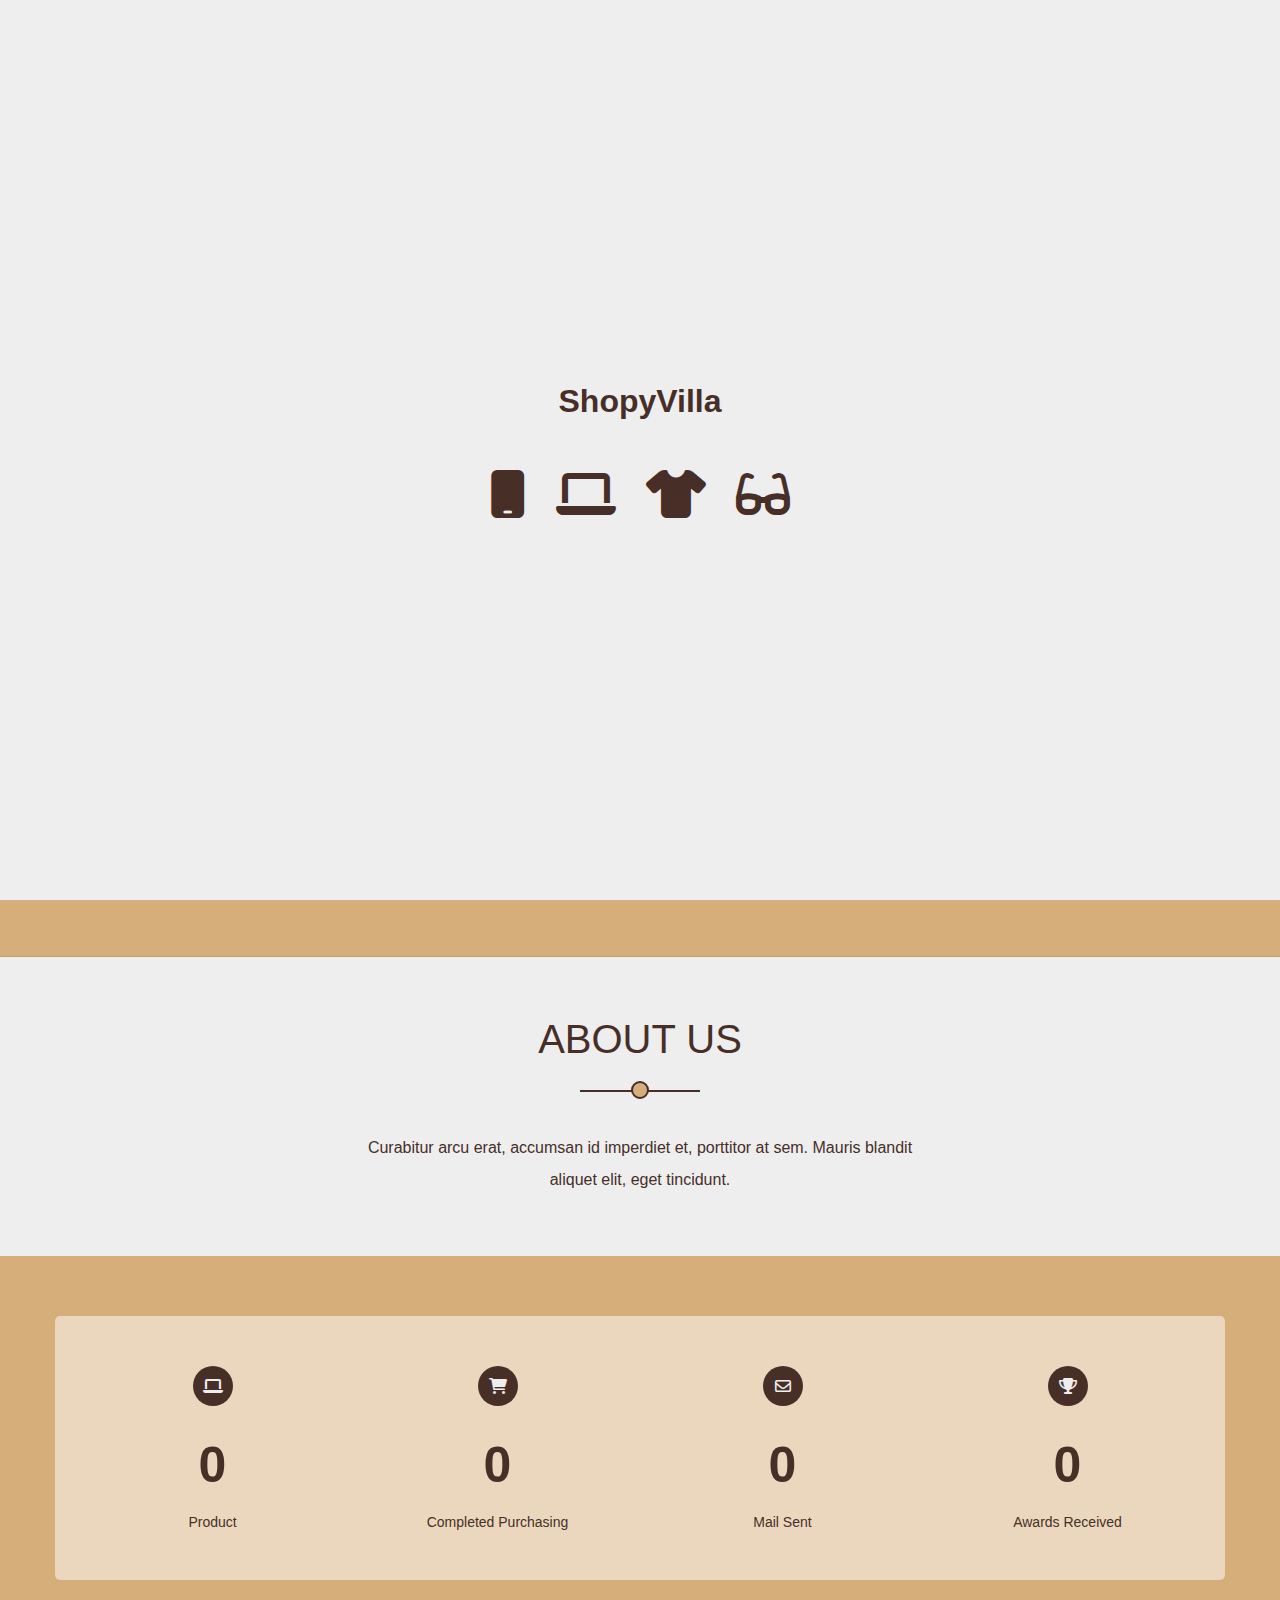
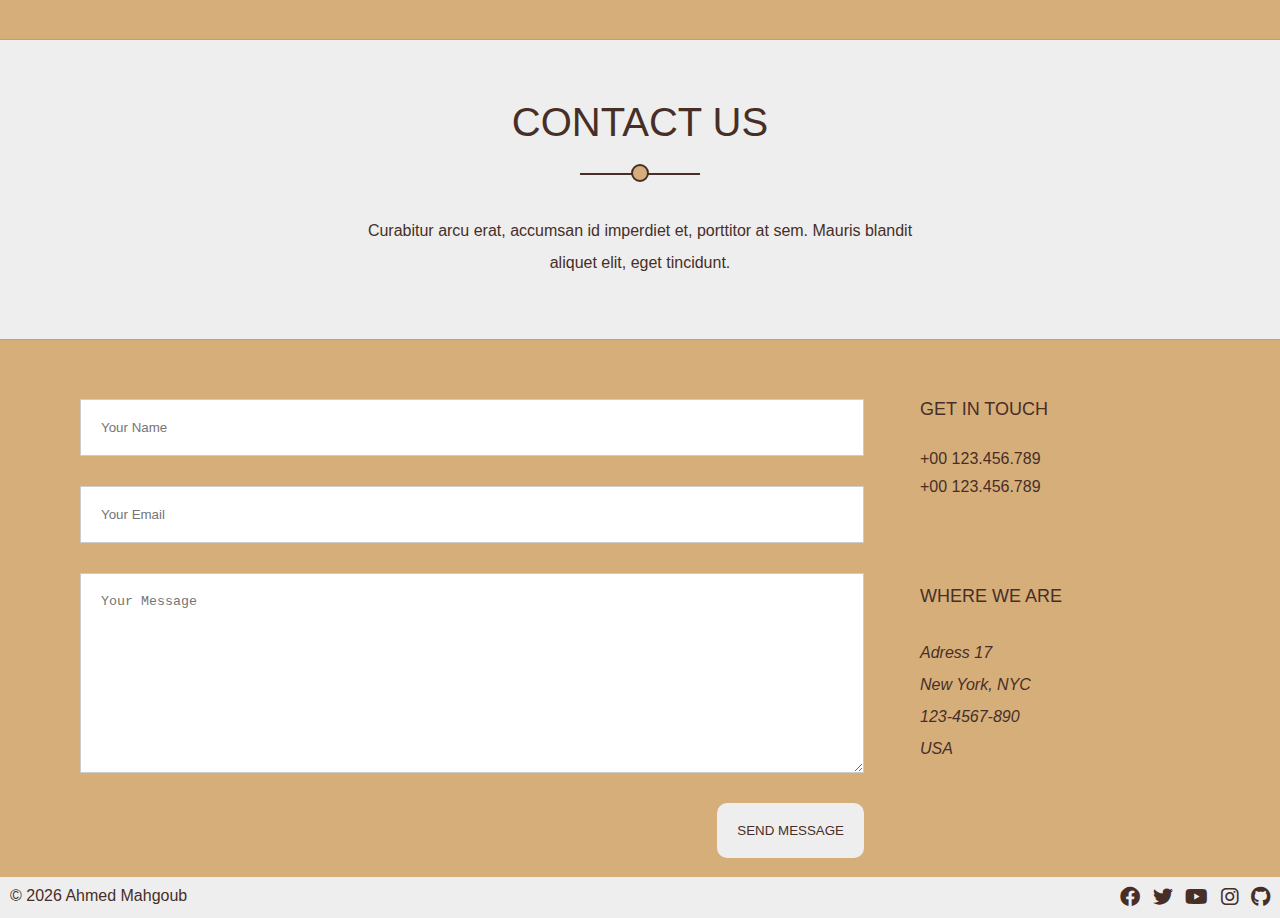
<file: index.html>
<!DOCTYPE html>
<html lang="en">
<head>
    <meta charset="UTF-8">
    <meta http-equiv="X-UA-Compatible" content="IE=edge" />
    <meta name="viewport" content="width=device-width, initial-scale=1.0">
    <title>ShopyVilla</title>
    <!-- include font awesome -->
    <link rel="stylesheet" href="./css/all.min.css">
    <!-- include css stylesheet -->
    <link rel="stylesheet" href="./css/style.css">
</head>
<body>
    <div class="overlay"></div>
    <div class="loading">
      <h1>ShopyVilla</h1>
      <div class="icon-container">
        <i class="icon fas fa-mobile"></i>
        <i class="icon fas fa-laptop"></i>
        <i class="icon fas fa-tshirt"></i>
        <i class="icon fas fa-glasses"></i>
      </div>
    </div>
    <!-- start cart -->
    <div class="cart-box">
        <div class="icon"><i class="fa fa-shopping-cart" aria-hidden="true" ></i> Cart</div>
        <h3>Your Cart</h3>
        <div class="products-box"></div>
        <div class="order">
          <div class="price">Price: <span class="total-price">0</span>$</div>
          <div class="order-button">Order Now</div>
        </div>
    </div>
    <!-- end cart -->
    <!-- start header -->
    <header>
        <div class="container">
            <div class="logo">
                <a href="#"><i class="fas fa-shopping-cart"></i> ShopyVilla</a>
            </div>
            <div class="secondary-container">
                <i class="fas fa-bars toggle-menu toggle-icon"></i>
                <ul class="links">
                    <li class="active link"><a href="#">Home</a></li>
                    <li class="link categ">
                        <div>Categories <i class="fa-solid fa-sort-down"></i></div>
                        <ul class="categ-list"></ul>
                    </li class="link">
                    <li class="link"><a href="./products.html">Products</a></li>
                    <li class="link"><a href="#about">About Us</a></li>
                    <li class="link"><a href="#contact">Contact</a></li>
                    <li class="login link"><a href="./login.html">Login</a></li>
                  </ul>
                  <label class="dark-container">
                    <input type="checkbox" id="dark-mode">
                    <i class="fa-regular fa-moon moon-icon"></i>
                  </label>
                </div>
        </div>
    </header>
    <!-- end header -->
    <!-- start home section -->
    <section class="home">
        
        <!-- start landing -->
        <div class="landing">
            <div class="container">
                <div></div>
            </div>
        </div>
        <!-- end landing -->

        <!-- start products -->
        <div class="home-products">
            <div class="container">
                <div class="text">
                    <h3>Popular Now</h3>
                    <a href="./products.html">SEE MORE ❯</a>
                </div>
                <div class="slider-container">
                    <div class="slider-btn prev">❮</div>
                    <div class="slider-btn next">❯</div>
                  </div>
            </div>
        </div>
        <!-- end products -->
    </section>
    <!-- end home section -->
    <!-- start about -->
    <section class="about" id="about">
        <div class="main-heading">
          <h2>About us</h2>
          <p>
            Curabitur arcu erat, accumsan id imperdiet et, porttitor at sem. Mauris blandit aliquet elit, eget
            tincidunt.
          </p>
        </div>
        <div class="stats">
            <div class="container">
              <div class="box">
                <i class="fas fa-laptop"></i>
                <div class="number" data-obj="436">0</div>
                <p>Product</p>
              </div>
              <div class="box">
                <i class="fas fa-shopping-cart"></i>
                <div class="number" data-obj="256">0</div>
                <p>Completed Purchasing</p>
              </div>
              <div class="box">
                <i class="far fa-envelope"></i>
                <div class="number" data-obj="743">0</div>
                <p>Mail Sent</p>
              </div>
              <div class="box">
                <i class="fas fa-trophy"></i>
                <div class="number" data-obj="17">0</div>
                <p>Awards Received</p>
              </div>
            </div>
          </div>
    </section>
    <!-- end about -->
    <!-- start contact -->
    <section class="contact" id="contact">
        <div class="main-heading">
            <h2>Contact Us</h2>
            <p>
              Curabitur arcu erat, accumsan id imperdiet et, porttitor at sem. Mauris blandit aliquet elit, eget
              tincidunt.
            </p>
        </div>
        <div class="container">
          <div class="content">
            <form action="">
              <input class="main-input" type="text" name="user" placeholder="Your Name" />
              <input class="main-input" type="email" name="mail" placeholder="Your Email" />
              <textarea class="main-input" name="message" placeholder="Your Message"></textarea>
              <input type="submit" value="Send Message" />
            </form>
            <div class="info">
              <h4>Get In Touch</h4>
              <span class="phone">+00 123.456.789</span>
              <span class="phone">+00 123.456.789</span>
              <h4>Where We Are</h4>
              <address>Adress 17<br />New York, NYC<br />123-4567-890<br />USA</address>
            </div>
          </div>
        </div>
    </section>
    <!-- end contact -->
    <!-- start footer -->
    <footer>
      <div class="copyright">
        &copy; <span id="currentYear"></span> Ahmed Mahgoub
      </div>
      <div class="social-icons">
        <a href="#"><i class="fab fa-facebook"></i></a>
        <a href="#"><i class="fab fa-twitter"></i></a>
        <a href="#"><i class="fab fa-youtube"></i></a>
        <a href="#"><i class="fab fa-instagram"></i></a>
        <a href="#"><i class="fab fa-github"></i></a>
      </div>
    </footer>
    <!-- end footer -->


    <script src="./script/script.js"></script>
</body>
</html>
</file>
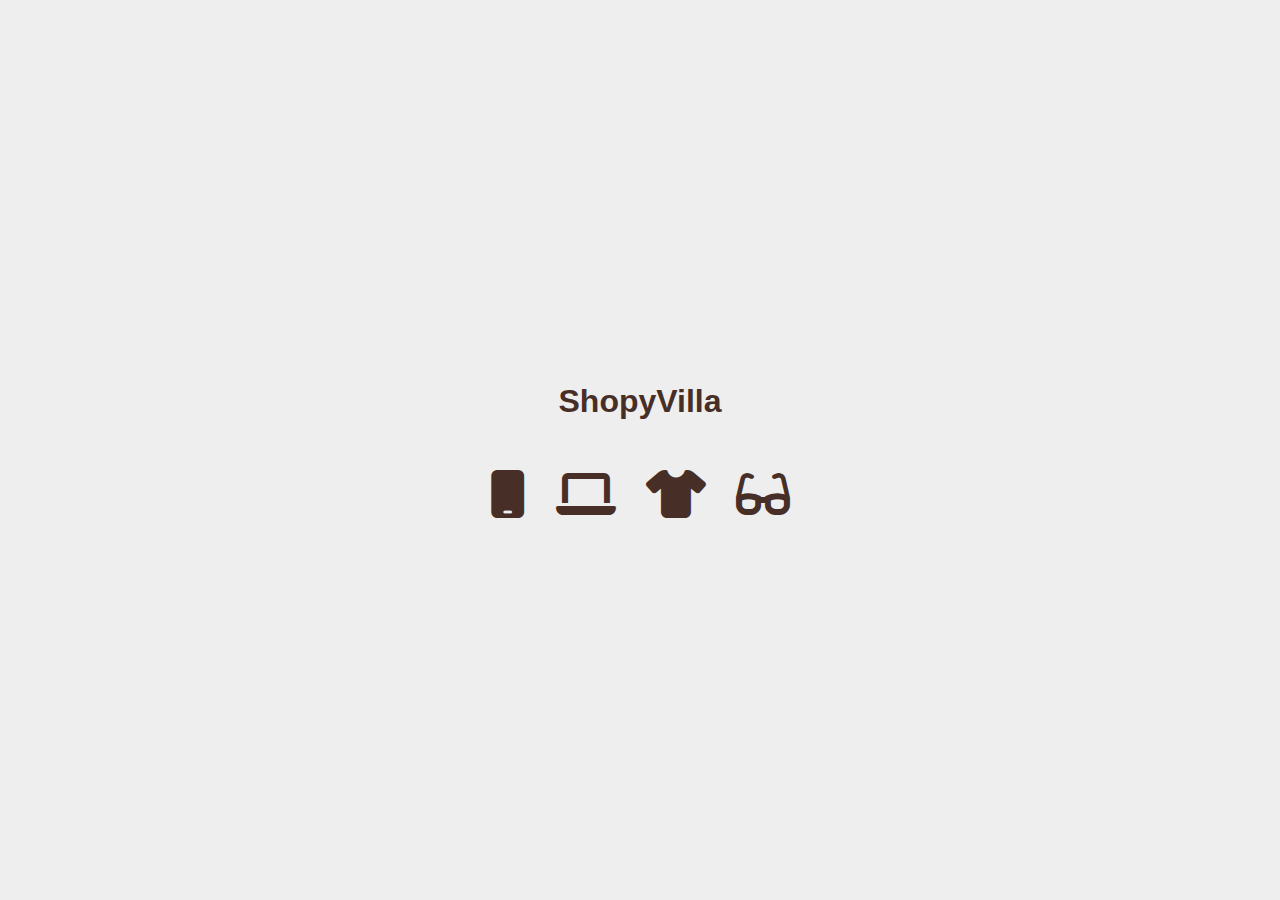
<file: login.html>
<!DOCTYPE html>
<html lang="en">
<head>
  <meta charset="UTF-8">
  <meta http-equiv="X-UA-Compatible" content="IE=edge" />
  <meta name="viewport" content="width=device-width, initial-scale=1.0">
  <title>ShopyVilla</title>
  <!-- include font awesome -->
  <link rel="stylesheet" href="./css/all.min.css">
  <!-- include css stylesheet -->
  <link rel="stylesheet" href="./css/style.css">
  <!-- include google font -->
  <link rel="preconnect" href="https://fonts.googleapis.com" />
  <link rel="preconnect" href="https://fonts.gstatic.com" crossorigin />
  <link href="https://fonts.googleapis.com/css2?family=Cairo:wght@300;400;700&display=swap" rel="stylesheet" />
</head>
<body>
  <!-- start loading -->
  <div class="overlay"></div>
  <div class="loading">
    <h1>ShopyVilla</h1>
    <div class="icon-container">
      <i class="icon fas fa-mobile"></i>
      <i class="icon fas fa-laptop"></i>
      <i class="icon fas fa-tshirt"></i>
      <i class="icon fas fa-glasses"></i>
    </div>
  </div>
  <!-- end loading -->
  <!-- start cart -->
  <div class="cart-box">
    <div class="icon"><i class="fa fa-shopping-cart" aria-hidden="true" ></i> Cart</div>
    <h3>Your Cart</h3>
    <div class="products-box"></div>
    <div class="order">
      <div class="price">Price: <span class="total-price">0</span>$</div>
      <div class="order-button">Order Now</div>
    </div>
  </div>
  <!-- end cart -->
  <!-- start header -->
  <header>
    <div class="container">
      <div class="logo">
        <a href="./index.html"><i class="fas fa-shopping-cart"></i> ShopyVilla</a>
      </div>
      <div class="secondary-container">
        <i class="fas fa-bars toggle-menu toggle-icon"></i>
        <ul class="links">
          <li class="link"><a href="./index.html">Home</a></li>
          <li class="link categ">
            <div>Categories <i class="fa-solid fa-sort-down"></i></div>
            <ul class="categ-list"></ul>
          </li class="link">
          <li class="link"><a href="./products.html">Products</a></li>
          <li class="link"><a href="./index.html#about">About Us</a></li>
          <li class="link"><a href="./index.html#contact">Contact</a></li>
          <li class="login link active"><a href="#">Login</a></li>
        </ul>
        <label class="dark-container">
          <input type="checkbox" id="dark-mode">
          <i class="fa-regular fa-moon moon-icon"></i>
        </label>
      </div>
    </div>
  </header>
  <!-- end header -->
  <!-- start section -->
  <section class="login-signup">
    <div class="container">
        <div class="card">
            <div class="card-face card-face-front">
                <h1>Login</h1>
                <form id="login-form">
                    <input type="text" placeholder="Username" id="login-username"  autocomplete="off" required>
                    <input type="password" placeholder="Password" id="login-password"  autocomplete="off" required>
                    <div class="message"></div>
                    <button type="button" id="signin">Sign In</button>
                </form>
                <p class="toggle-form">Don't have an account? <span>Sign Up</span></p>
            </div>
            <div class="card-face card-face-back">
                <h1>Sign Up</h1>
                <form id="signup-form">
                    <input type="text" placeholder="Firstname" id="signup-firstname" class="half"  autocomplete="off" required>
                    <input type="text" placeholder="Lastname" id="signup-lastname" class="half"  autocomplete="off" required>
                    <input type="text" placeholder="Username" id="signup-username"  autocomplete="off" required>
                    <input type="email" placeholder="Email" id="signup-email"  autocomplete="off" required>
                    <div class="phone-number"><input type="text" placeholder="Phone Number" id="signup-phone"  autocomplete="off" required></div>
                    <input type="password" placeholder="Password" id="signup-password"  autocomplete="off" required>
                    <div class="message"></div>
                    <button type="button" id="signup">Sign Up <i class="fa-solid fa-user-plus"></i></button>
                </form>
                <p class="toggle-form">Already have an account? <span>Sign In</span></p>
            </div>
        </div>   
    </div>
  </section>  
  <!-- end section -->
  <!-- start footer -->
  <footer>
      <div class="copyright">
        &copy; <span id="currentYear"></span> Ahmed Mahgoub
      </div>
      <div class="social-icons">
        <a href="#"><i class="fab fa-facebook"></i></a>
        <a href="#"><i class="fab fa-twitter"></i></a>
        <a href="#"><i class="fab fa-youtube"></i></a>
        <a href="#"><i class="fab fa-instagram"></i></a>
        <a href="#"><i class="fab fa-github"></i></a>
      </div>
  </footer>
  <!-- end footer -->

  <script src="./script/script.js"></script>
    
</body>
</html>
</file>
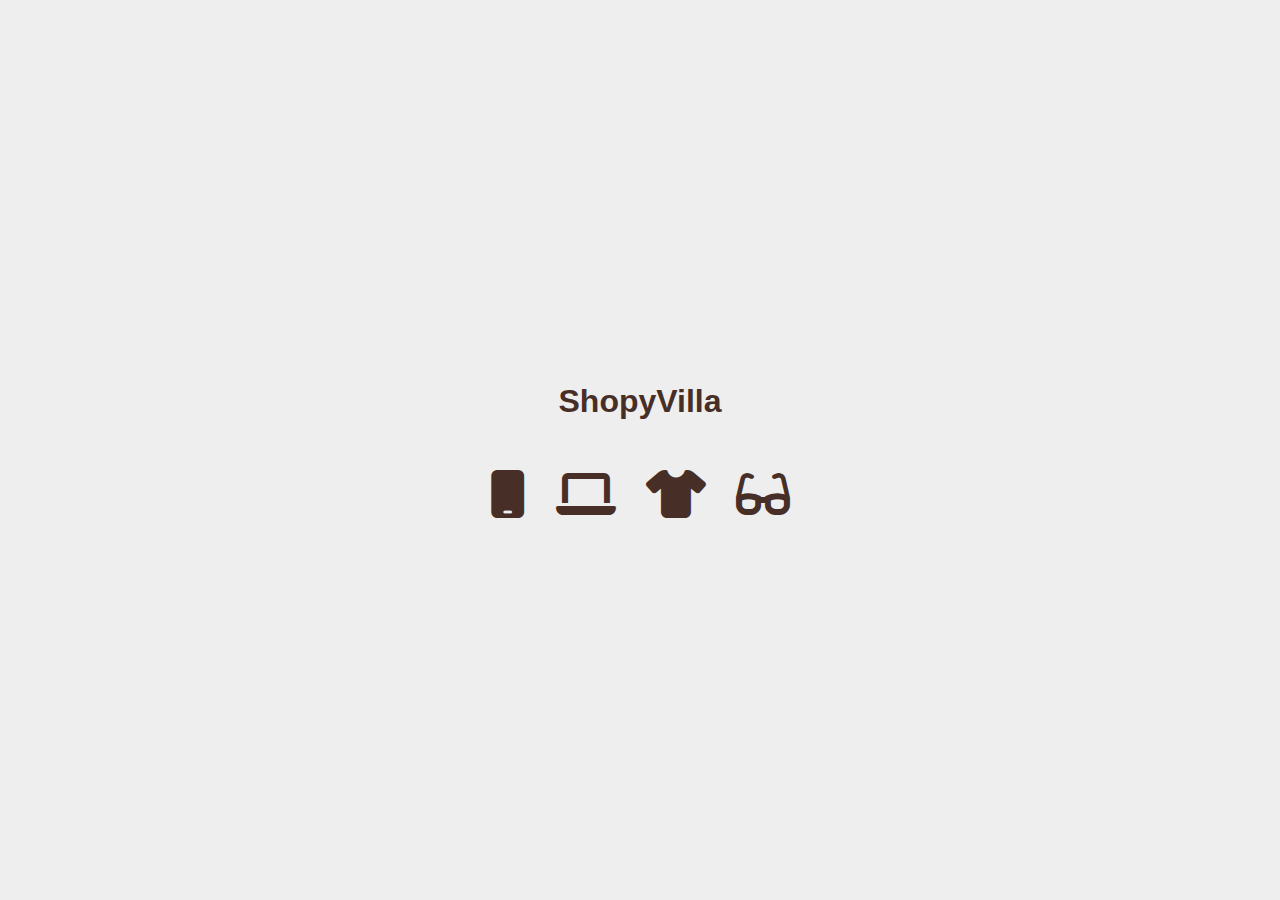
<file: product.html>
<!DOCTYPE html>
<html lang="en">
<head>
  <meta charset="UTF-8">
  <meta http-equiv="X-UA-Compatible" content="IE=edge" />
  <meta name="viewport" content="width=device-width, initial-scale=1.0">
  <title>ShopyVilla</title>
  <!-- include font awesome -->
  <link rel="stylesheet" href="./css/all.min.css">
  <!-- include css stylesheet -->
  <link rel="stylesheet" href="./css/style.css">
  <!-- include google font -->
  <link rel="preconnect" href="https://fonts.googleapis.com" />
  <link rel="preconnect" href="https://fonts.gstatic.com" crossorigin />
  <link href="https://fonts.googleapis.com/css2?family=Cairo:wght@300;400;700&display=swap" rel="stylesheet" />
</head>
<body>
  <!-- start loading -->
  <div class="overlay"></div>
  <div class="loading">
    <h1>ShopyVilla</h1>
    <div class="icon-container">
      <i class="icon fas fa-mobile"></i>
      <i class="icon fas fa-laptop"></i>
      <i class="icon fas fa-tshirt"></i>
      <i class="icon fas fa-glasses"></i>
    </div>
  </div>
  <!-- end loading -->
  <!-- start cart -->
  <div class="cart-box">
    <div class="icon"><i class="fa fa-shopping-cart" aria-hidden="true" ></i> Cart</div>
    <h3>Your Cart</h3>
    <div class="products-box"></div>
    <div class="order">
      <div class="price">Price: <span class="total-price">0</span>$</div>
      <div class="order-button">Order Now</div>
    </div>
  </div>
  <!-- end cart -->
  <!-- start header -->
  <header>
    <div class="container">
      <div class="logo">
        <a href="./"><i class="fas fa-shopping-cart"></i> ShopyVilla</a>
      </div>
      <div class="secondary-container">
        <i class="fas fa-bars toggle-menu toggle-icon"></i>
        <ul class="links">
          <li class="link"><a href="./">Home</a></li>
          <li class="link categ">
            <div>Categories <i class="fa-solid fa-sort-down"></i></div>
            <ul class="categ-list"></ul>
          </li class="link">
          <li class="link"><a href="./products">Products</a></li>
          <li class="link"><a href="./#about">About Us</a></li>
          <li class="link"><a href="./#contact">Contact</a></li>
          <li class="login link"><a href="./login">Login</a></li>
        </ul>
        <label class="dark-container">
          <input type="checkbox" id="dark-mode">
          <i class="fa-regular fa-moon moon-icon"></i>
        </label>
      </div>
    </div>
  </header>
  <!-- end header -->
  <!-- start section -->
  <section class="page">
    <div class="container">
      <div class="product-page">
        
      </div>
    </div>
  </section>  
  <!-- end section -->
  <!-- start footer -->
  <footer>
      <div class="copyright">
        &copy; <span id="currentYear"></span> Ahmed Mahgoub
      </div>
      <div class="social-icons">
        <a href="#"><i class="fab fa-facebook"></i></a>
        <a href="#"><i class="fab fa-twitter"></i></a>
        <a href="#"><i class="fab fa-youtube"></i></a>
        <a href="#"><i class="fab fa-instagram"></i></a>
        <a href="#"><i class="fab fa-github"></i></a>
      </div>
  </footer>
  <!-- end footer -->

  <script src="./script/script.js"></script>
    
</body>
</html>
</file>
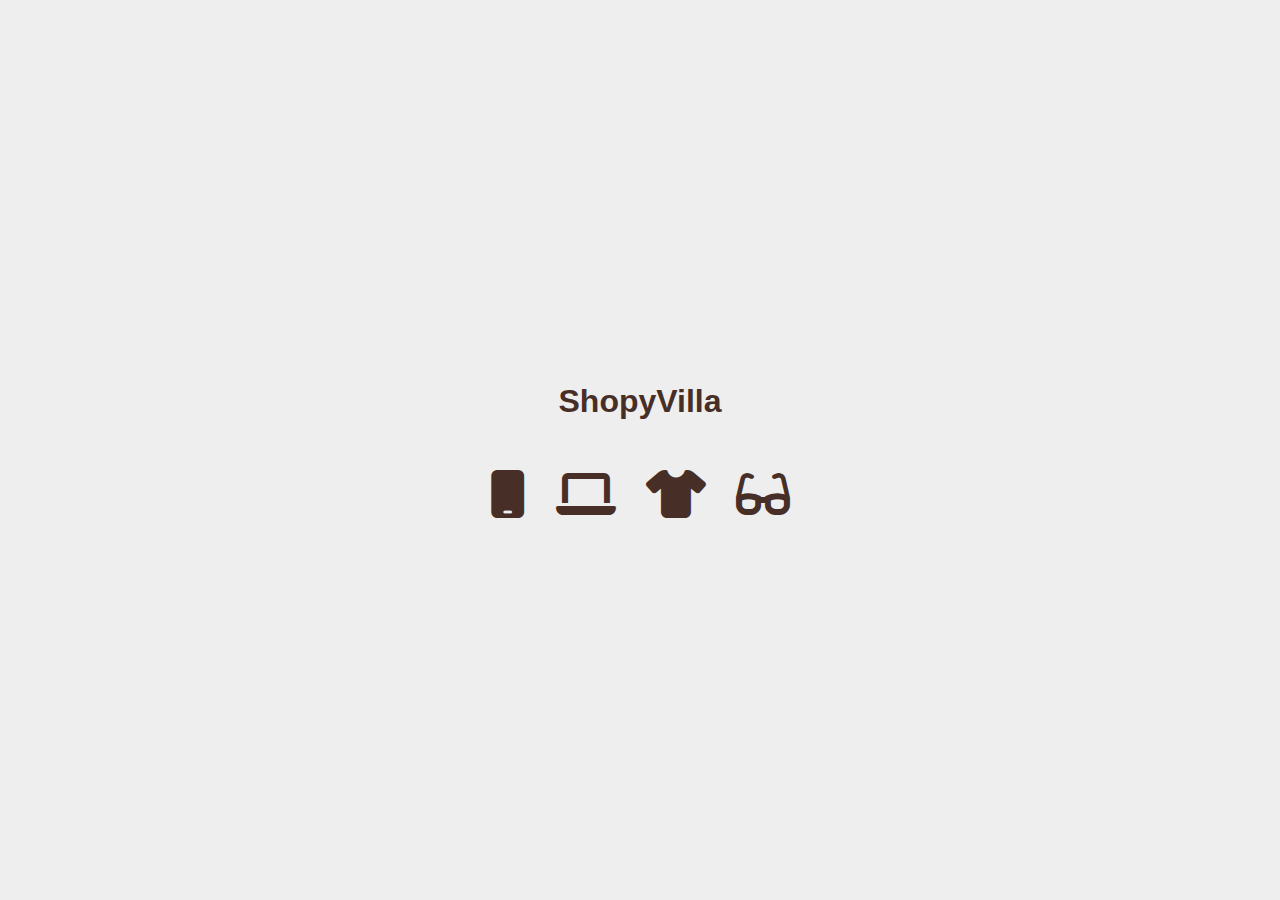
<file: products.html>
<!DOCTYPE html>
<html lang="en">
<head>
    <meta charset="UTF-8">
    <meta http-equiv="X-UA-Compatible" content="IE=edge" />
    <meta name="viewport" content="width=device-width, initial-scale=1.0">
    <title>ShopyVilla</title>
    <!-- include font awesome -->
    <link rel="stylesheet" href="./css/all.min.css">
    <!-- include css stylesheet -->
    <link rel="stylesheet" href="./css/style.css">
    <!-- include google font -->
    <link rel="preconnect" href="https://fonts.googleapis.com" />
    <link rel="preconnect" href="https://fonts.gstatic.com" crossorigin />
    <link href="https://fonts.googleapis.com/css2?family=Cairo:wght@300;400;700&display=swap" rel="stylesheet" />
</head>
<body>
    <!-- start loading -->
    <div class="overlay"></div>
    <div class="loading">
      <h1>ShopyVilla</h1>
      <div class="icon-container">
        <i class="icon fas fa-mobile"></i>
        <i class="icon fas fa-laptop"></i>
        <i class="icon fas fa-tshirt"></i>
        <i class="icon fas fa-glasses"></i>
      </div>
    </div>
    <!-- end loading -->
    <!-- start cart -->
    <div class="cart-box">
      <div class="icon"><i class="fa fa-shopping-cart" aria-hidden="true" ></i> Cart</div>
      <h3>Your Cart</h3>
      <div class="products-box"></div>
      <div class="order">
        <div class="price">Price: <span class="total-price">0</span>$</div>
        <div class="order-button">Order Now</div>
      </div>
    </div>
    <!-- end cart --> 
    <!-- start header -->
    <header>
        <div class="container">
            <div class="logo">
              <a href="./"><i class="fas fa-shopping-cart"></i> ShopyVilla</a>
            </div>
            <div class="secondary-container">
                <i class="fas fa-bars toggle-menu toggle-icon"></i>
                <ul class="links">
                    <li class="link"><a href="./">Home</a></li>
                    <li class="link categ">
                        <div>Categories <i class="fa-solid fa-sort-down"></i></div>
                        <ul class="categ-list"></ul>
                    </li class="link">
                    <li class="active link"><a href="#">Products</a></li>
                    <li class="link"><a href="./#about">About Us</a></li>
                    <li class="link"><a href="./#contact">Contact</a></li>
                    <li class="login link"><a href="./login">Login</a></li>
                </ul>
                <label class="dark-container">
                  <input type="checkbox" id="dark-mode">
                  <i class="fa-regular fa-moon moon-icon"></i>
                </label>
            </div>
        </div>
    </header>
    <!-- end header -->
    <!-- start section -->
    <section class="products">
      <div class="container">
        <div class="top">
          <div class="filter">
            <div class="filter-button">
            <i class="fa-solid fa-filter filter-icon"></i> Filter Products
            </div>
            <div class="spans">
              <span data-categ="electronics">Electornics</span>
              <span data-categ="jewelery">Jewelery</span>
              <span data-categ="women's clothing">Women</span>
              <span data-categ="men's clothing">Men</span>
              <span data-categ="" class="active">All</span>
            </div>
            
          </div>
          <label class="search-container">
            <input type="search" placeholder="search" id="search"  autocomplete="off">
            <i class="fas fa-search"></i>
          </label>
        </div>
        <div class="inner-container">

        </div>
      </div>
    </section>
    <!-- end section -->
    <!-- start footer -->
    <footer>
        <div class="copyright">
          &copy; <span id="currentYear"></span> Ahmed Mahgoub
        </div>
        <div class="social-icons">
          <a href="#"><i class="fab fa-facebook"></i></a>
          <a href="#"><i class="fab fa-twitter"></i></a>
          <a href="#"><i class="fab fa-youtube"></i></a>
          <a href="#"><i class="fab fa-instagram"></i></a>
          <a href="#"><i class="fab fa-github"></i></a>
        </div>
    </footer>
    <!-- end footer -->
    <script src="./script/script.js"></script>
    
</body>
</html>
</file>
<file: css/style.css>
/* start variables */
:root{
  --body-color:  #d6ae7a;
  --secondary-color:  #eee; 
  --text-color: #472f28;
  --shadow-color: rgb(255,255,255,0.5);
  --section-padding: 60px
}
/* end variables */

/* start global rules */
*{
  -webkit-box-sizing: border-box;
  -moz-box-sizing: border-box;
  box-sizing: border-box;
  padding: 0;
  margin: 0;
}
html {
  scroll-behavior: smooth;
}
body {
  font-family: "Open Sans", sans-serif;
  background-color: var(--body-color);
  color: var(--text-color);
  position: relative;
  min-height: 100vh;
}
ul {
  list-style: none;
}
.container {
  padding-left: 15px;
  padding-right: 15px;
  margin-left: auto;
  margin-right: auto;
}
a{
  text-decoration: none;
  color: unset;
}
/* Small */
@media (min-width: 768px) {
  .container {
    width: 750px;
  }
}
/* Medium */
@media (min-width: 992px) {
  .container {
    width: 970px;
  }
}
/* Large */
@media (min-width: 1200px) {
  .container {
    width: 1170px;
  }
}
/* end global rules */

/* Start Components */
.overlay{
  position: fixed;
  width: 100%;
  height: 100%;
  top: 0;
  left: 0;
  background-color: rgba(0,0,0,0.4); 
  z-index: 1000;
  display: none;
}
.overlay.open{
  display: block;
}
.loading{
  position: fixed;
  top: 0;
  left: 0;
  width: 100%;
  height: 100%;
  background-color: var(--secondary-color);
  z-index: 1001;
  display: flex;
  align-items: center;
  justify-content: center;
  flex-direction: column;
  gap: 50px;
}
.loading .icon-container {
  display: flex;
  align-items: center;
  gap: 30px;
}

.loading .icon {
  font-size: 3em;
  animation: bounce 0.8s infinite alternate;
}

.loading .icon:nth-child(1) {
  animation-delay: 0s; /* Delay for the first icon */
}

.loading .icon:nth-child(2) {
  animation-delay: 0.3s; /* Delay for the second icon */
}

.loading .icon:nth-child(3) {
  animation-delay: 0.6s; /* Delay for the third icon */
}

.loading .icon:nth-child(4) {
  animation-delay: 0.9s; /* Delay for the fourth icon */
}

@keyframes bounce {
  to {
      transform: translateY(-30px);
  }
}
.main-heading{
  text-align: center;
  padding: var(--section-padding) 0;
  -webkit-box-shadow: 0px 0px 1px 0px rgb(0,0,0,0.5);
  -moz-box-shadow: 0px 0px 1px 0px rgb(0,0,0,0.5);
  box-shadow: 0px 0px 1px 0px rgb(0,0,0,0.5);
  background-color: var(--secondary-color);

}
.main-heading h2 {
  font-weight: normal;
  font-size: 40px;
  position: relative;
  margin-bottom: 70px;
  text-transform: uppercase;
}
.main-heading h2::before{
  content: "";
  position: absolute;
  width: 120px;
  height: 2px;
  bottom: -30px;
  left: 50%;
  background-color: var(--text-color);
  transform: translateX(-50%);
}
.main-heading h2::after{
  content: "";
  position: absolute;
  border: 2px solid var(--text-color);
  width: 14px;
  height: 14px;
  left: 50%;
  transform: translateX(-50%);
  border-radius: 50%;
  bottom: -37px;
  background-color: var(--body-color);
}
.main-heading p {
  width: 550px;
  margin: 0 auto ;
  max-width: 100%;
  line-height: 2;
  color: var(--text-color);
}


/* start product card */
.product{
  box-shadow: 0 2px 15px rgba(119, 119, 119, 0.5);
  background-color: white;
  border-radius: 10px;
  overflow: hidden;
  transition: 0.4s;
  height: 400px;
  padding: 10px;
  position: relative;
}
.product:hover{
  transform: translateY(-10px);
  box-shadow: 0 2px 15px rgba(119, 119, 119, 0.8);
}
.product .image-container{
  height: 60%;
  display: flex;
  justify-content: center;
  align-items: center;
}
.product img{
  max-width: 100%;
  max-height: 100%;
}
.product .content{
  padding: 20px 0 ;
  color: var(--body-color);
}
.product h3{
  text-overflow: ellipsis;
  white-space: nowrap;
  overflow: hidden;
}
.product p{
  margin: 10px 0 0;
  color: #888;
}
.product a{
  display: flex;
  justify-content: space-between;
  align-items: center;
  position: absolute;
  bottom: 0;
  left: 0;
  width: 100%;
  padding: 20px;
  border-top: 1px solid #e6e6e7;
  color: var(--body-color);
  font-weight: bold;
}
.product a i{
  position: relative;
  left: 0;
}
.product:hover a i{
  animation: right-bouncing 0.4s alternate infinite
}
/* end product card */
/* End Components */


/* Start Cart Box*/
.cart-box{
  background-color: var(--secondary-color);
  position: fixed;
  left: -250px;
  top: 0;
  height: 100%;
  width: 250px;
  transition: 0.3s;
  display: flex;
  flex-direction: column;
  gap: 10px;
  padding: 20px 10px;
  z-index: 1000;
}
.cart-box.open{
  left: 0;
}
.cart-box .icon{
  position: absolute;
  background-color: var(--secondary-color);
  top: 30%;
  right: -81px;
  text-align: center;
  padding: 7px;
  border-radius: 0px 10px 10px 0px;
  cursor: pointer;
  border: 2px solid;
  border-color: rgba(0,0,0,0.5) rgba(0,0,0,0.5) rgba(0,0,0,0.5) transparent;
  font-weight: bold;
}
.cart-box .icon i{
  font-size: 25px;
  line-height: 1;

}
.cart-box h3{
  text-align: center;
}
.cart-box .products-box{
  width: 100%;
  height: 100%;
  padding: 10px;
  overflow-y: scroll;
  border-radius: 5px;

}
.cart-box .products-box::-webkit-scrollbar{
  display: none;
}
.cart-box .product-box{
  height: 60px;
  width: 100%;
  margin-bottom: 10px;
  display: flex;
  background-color: var(--body-color);
  border-radius: 5px;
  overflow: hidden;
  padding: 3px;
}
.cart-box .product-box .image-container{
  flex-basis: 25%;
  padding: 5px;
  background-color: white;
  display: flex;
  justify-content: center;
  align-items: center;
  border-radius: 3px;
}
.cart-box .product-box .image-container img{
  max-width: 100%;
  max-height: 100%;
}
.cart-box .product-box .content{
  flex-basis: 65%;
  display: flex;
  flex-direction: column;
  justify-content: space-between;
  padding: 5px 5px 5px 10px;
  overflow: hidden;
  font-size: 12px;
  font-weight: bold;
}
.cart-box .product-box .content .title{
  text-overflow: ellipsis;
  white-space: nowrap;
  overflow: hidden;
}
.cart-box .product-box .remove{
  flex-basis: 10%;
  align-self: flex-start;
  text-align: center;
  cursor: pointer;
}
.cart-box .order{
  text-align: center;
}
.cart-box .order .price{
  padding: 5px;
}
.cart-box .order .order-button{
  padding: 15px;
  background-color: var(--body-color);
  border-radius: 5px;
  cursor: pointer;
}
.cart-box .order .order-button:hover{
  -webkit-box-shadow: 0px 0px 5px 0px rgb(0,0,0,0.5);
  -moz-box-shadow: 0px 0px 5px 0px rgb(0,0,0,0.5);
  box-shadow: 0px 0px 5px 0px rgb(0,0,0,0.5);
}
.pay-overlay{
  position: fixed;
  width: 100%;
  height: 100%;
  left: 0;
  top: 0;
  z-index: 10000;
  background-color: rgba(0, 0, 0, 0.7);
  display: flex;
  align-items: center;
}
.pay-overlay .container{
  max-height: 80%;
  background-color: var(--body-color);
  display: flex;
  flex-direction: column;
  justify-content: space-between;
  gap: 10px;
  padding: 20px 10px;
  border-radius: 15px;
  position: relative;
}
@media (max-width: 768px) {
  .pay-overlay .container{
    margin: auto 20px;
    width: 100%;
  }
}
.pay-overlay .close-button{
  position: absolute;
  top: -15px;
  right: -15px;
  background-color: var(--secondary-color);
  width: 30px;
  height: 30px;
  font-size: 25px;
  border-radius: 50%;
  display: flex;
  justify-content: center;
  align-items: center;
  cursor: pointer;
}
.pay-overlay .products{
  width: 100%;
  height: 100%;
  padding: 10px;
  overflow-y: scroll;
  border-radius: 5px;
  display: grid;
  grid-template-columns: repeat(auto-fill,minmax(250px,1fr));
  grid-gap: 20px;
}
@media (max-width: 768px) {
  .pay-overlay .products{
    grid-gap: 8px;
  }
}
.pay-overlay .products::-webkit-scrollbar{
  display: none;
}
.pay-overlay .products .product-box{
  height: 80px;
  display: flex;
  background-color: var(--secondary-color);
  border-radius: 5px;
  overflow: hidden;
  padding: 8px;
}
.pay-overlay .products .product-box .image-container{
  flex-basis: 30%;
  padding: 5px;
  background-color: white;
  display: flex;
  justify-content: center;
  align-items: center;
  border-radius: 3px;
}
.pay-overlay .products .product-box .image-container img{
  max-width: 100%;
  max-height: 100%;
}
.pay-overlay .products .product-box .content{
  flex-basis: 70%;
  display: flex;
  flex-direction: column;
  justify-content: space-between;
  padding: 5px 5px 5px 10px;
  overflow: hidden;
  font-size: 12px;
  font-weight: bold;
}
.pay-overlay .products .product-box .content .title{
  text-overflow: ellipsis;
  white-space: nowrap;
  overflow: hidden;
}
.pay-overlay form {
  padding: 0 10px;
}
.pay-overlay form input{
  display: block;
  width: 100%;
  padding: 10px;
  border: none;
  background-color: white;
  color: black;
  border-radius: 5px;
}
.pay-overlay form .message{
  color: red;
  text-align: center;
  padding: 5px;
}
.pay-overlay form input:focus{
  outline: none;
  -webkit-box-shadow: 0px 0px 5px 0px rgb(0,0,0,0.5);
  -moz-box-shadow: 0px 0px 5px 0px rgb(0,0,0,0.5);
  box-shadow: 0px 0px 5px 0px rgb(0,0,0,0.5);
}
.pay-overlay form .order{
  text-align: center;
}
.pay-overlay form .order .price{
  padding: 5px;
}
.pay-overlay form .order .order-button{
  padding: 15px;
  background-color: var(--secondary-color);
  border-radius: 5px;
  cursor: pointer;
}
.pay-overlay form .order .order-button:hover{
  -webkit-box-shadow: 0px 0px 5px 0px rgb(0,0,0,0.5);
  -moz-box-shadow: 0px 0px 5px 0px rgb(0,0,0,0.5);
  box-shadow: 0px 0px 5px 0px rgb(0,0,0,0.5);
}
/* End cart Box*/

/* Start Header */
header{
  background-color: var(--secondary-color);
  position: fixed;
  width: 100%;
  left: 0;
  top: 0;
  z-index: 999;
  -webkit-box-shadow: 0px 0px 5px 0px rgb(0,0,0,0.5);
  -moz-box-shadow: 0px 0px 5px 0px rgb(0,0,0,0.5);
  box-shadow: 0px 0px 5px 0px rgb(0,0,0,0.5);
}
header .container{
  display: flex;
  justify-content: space-between;
  align-items: center;
  height: 70px;
  color: var(--text-color);
  font-weight: bold;
  gap: 10px;
}
header .logo{
  font-size: 25px;
}
header .logo i{
  font-size: 40px;
}
header .container .secondary-container{
  display: flex;
  height: 100%;
  align-items: center;
  justify-content: center;
  gap: 20px;

}

header .container .secondary-container> .toggle-icon {
  font-size: 25px;
  order: 5;
}
@media (min-width:767px) {
  header .container .secondary-container> .toggle-icon {
    display: none;
  }
}
header .links{
  display: flex;
  height: 100%;
  align-items: center;
  gap: 20px;
}
header .links .link{
  position: relative;
  height: 100%;
  display: flex;
  align-items: center;
  justify-content: center;
  cursor: pointer;
}
header .links .link > a,
header .links .link > div{
  height: 100%;
  width: 100%;
  display: flex;
  align-items: center;
  justify-content: center;
}
@media (min-width: 768px) {
  header .links .link.active,
  header .links .link:hover{
  border-bottom: 3px solid var(--text-color);
  }
}

header .links .link >div > i{
  display: inline-block;
  padding: 0 0 6px 6px;
}
header .links .link .categ-list{
  position: absolute;
  top: calc(100% + 10px);
  width: 260%;
  border-radius: 4px;
  background-color: var(--secondary-color);
  -webkit-box-shadow: 0px 0px 5px 0px rgb(0,0,0,0.5);
  -moz-box-shadow: 0px 0px 5px 0px rgb(0,0,0,0.5);
  box-shadow: 0px 0px 5px 0px rgb(0,0,0,0.5);
  transition:  opacity 0.4s;
  opacity: 0;
  height: 0;
  overflow: hidden;
}
header .links .link .categ-list.open{
  padding: 10px;
  height: auto;
  opacity: 1;
}
header .links .link .categ-list li a{
  display: block;
  cursor: pointer;
  padding: 15px 20px ;
  transition: 0.3s;
}
header .links .link .categ-list li a:hover{
  background-color: var(--body-color);
}

header .profile-icon{
  background-color: var(--body-color);
  font-size: 20px;
  border-radius: 50%;
  width: 35px;
  height: 35px;
  display: flex;
  justify-content: center;
  align-items: center;
  position: relative;
  cursor: pointer;
}
header .profile-icon .profile-menu{
  position: absolute;
  text-align: center;  
  top: 62px;
  right: -5px;
  border-radius: 8px;
  background-color: var(--secondary-color);
  -webkit-box-shadow: 0px 0px 5px 0px rgb(0,0,0,0.5);
  -moz-box-shadow: 0px 0px 5px 0px rgb(0,0,0,0.5);
  box-shadow: 0px 0px 5px 0px rgb(0,0,0,0.5);
  transition:  opacity 0.4s;
  opacity: 0;
  height: 0;
  overflow: hidden;
}
header .profile-icon .profile-menu.open{
  padding: 8px;
  height: auto;
  opacity: 1;
}
header .profile-icon .profile-menu .logout{
  cursor: pointer;
  font-size: medium;
  padding: 5px 20px ;
  border-radius: 7px;
  display: flex;
  gap: 10px;
  transition: 0.3s;
}
header .profile-icon .profile-menu .logout:hover{
  background-color: var(--body-color);
  color: var(--text-color);
}
@media (max-width:767px) {
  header .logo{
    font-size: 15px;
  }
  header .logo i{
    font-size: 25px;
  }
  header .links{
    position: fixed;
    right: 0;
    top: 75px;
    flex-direction: column;
    gap: 0px;
    width: 100%;
    height: auto;
    background-color: var(--secondary-color);
    transition:  opacity 0.3s;
    opacity: 0;
    height: 0;
    overflow: hidden;
  }
  header .links.open{
    height: auto;
    opacity: 1;
    padding: 5px;
  }
  header .links .link{
    height: unset;
    width: 100%;
    padding: 15px 20px;    
  }
  header .links .link:not(:last-child){
    border-bottom: 1px solid var(--text-color);
  }
  header .links .link.active,
  header .links .link:hover{
    background-color: var(--body-color);
    color: var(--text-color);
  }
  
  header .links .link.categ{
    display: block;
    padding: 0;
  }
  header .links .link.categ >div{
    padding: 15px 20px;
  }
    header .links .link .categ-list{
    position: unset;
    width: 100%;
    background-color: var(--secondary-color);
    -webkit-box-shadow:unset;
    -moz-box-shadow: unset;
    box-shadow: unset;
    text-align: center;
    padding: unset;
  }
  header .links .link .categ-list.open{
    padding: 0px
  }
  header .links .link .categ-list li :hover{
    background-color: var(--secondary-color);
  }

}
.dark-container{
  cursor: pointer;
}

.dark-container input[type="checkbox"]{
  display: none;
}
.dark-container .moon-icon{
  font-size: 25px;
}
.dark-container input[type="checkbox"]:checked + .moon-icon{
  text-shadow: 0 0 25px var(--text-color);
}

/* End Header */
/* start footer */
footer {
  background-color: var(--secondary-color);
  color: var(--text-color);
  padding: 10px;
  display: flex;
  justify-content: space-between;
  position: absolute;
  z-index: 999;
  bottom: 0;
  left: 0;
  width: 100%;
}
footer .copyright{
  flex-basis: 200px;
  flex-shrink: 0;
}
.social-icons{
  display: flex;
  justify-content: space-between;
  flex-basis: 150px;
}
.social-icons i {
  font-size: 20px;
  transition: 0.2s;
}
.social-icons i:hover {
  color: var(--body-color);
  transform: scale(1.5);
}

/* end footer */

/* START HOME */

/* start landing */
.home .landing{
  margin-top: 70px;
  padding-top: 5px;
}
.home .landing .container{
  position: relative;
  height: calc(100vh - 200px);
  overflow: hidden;
  border-radius: 10px;
  -webkit-box-shadow: 0px 0px 5px 0px rgb(0,0,0,0.5);
  -moz-box-shadow: 0px 0px 5px 0px rgb(0,0,0,0.5);
  box-shadow: 0px 0px 5px 0px rgb(0,0,0,0.5);
}
.home .landing .landing-product{
  height: 100%;
  width: 100%;
  transition: 0.5s;
  position: absolute;
  top: 0;
  left: 0;
  display: flex;
  justify-content: center;
  align-items: center;
  background-color: white;
  gap: 10px;
  padding: 35px;
  color: black;
  cursor: pointer;
}
.home .landing .landing-product::after{
  content: "";
  position: absolute;
  width: 100%;
  height: 100%;
  top: 0;
  right: 0;
  background-color: rgba(0, 0, 0, 0.1);
  transition: 0.2s;
}
.home .landing .landing-product:hover::after{
  width: 0 ;
}
.home .landing .landing-product img{
  max-width: 50%;
  max-height: 60%;
  transition: 0.5s;
}
@media (max-width:767px) {
  .home .landing .container{
    margin: 0px 15px;
  }
  .home .landing .landing-product{
    flex-direction: column;
    justify-content: space-around;
  }
  .home .landing .landing-product img{
    max-width: 90%;
  }
}
.home .landing .landing-product .text{
  display: flex;
  justify-content: center;
  align-items: flex-end;
  transition: 0.5s;
}
.home .landing .landing-product.slide{
  left: -100%;
}
/* end landing */

/* start home products */
.home .home-products{
  padding: var(--section-padding) 0;
}

.home .home-products .container> .text{
  display: flex;
  justify-content: space-between;
  padding: 20px 10px;
}

.home .home-products .container> .text a:hover{
  text-decoration: underline;
}
.home .home-products .slider-container {
  overflow: hidden;
  position: relative;
}

.home .home-products .slider-wrapper {
  display: flex;
  transition: transform 0.5s ease-in-out;
  gap: 50px;
  padding: 10px 20px;
  overflow-x: scroll;
  scroll-behavior: smooth;
  overflow-y: hidden;
}
.home .home-products .slider-wrapper::-webkit-scrollbar{
  display: none;
}

.home .home-products .product {
  flex: 0 0 25%;
}
@media (max-width: 768px) {
  .home .home-products .product {
    flex: 0 0 47%;
  }
}
.home .home-products .slider-btn {
  position: absolute;
  top: 50%;
  transform: translateY(-50%);
  width: 30px;
  height: 30px;
  background-color: var(--secondary-color);
  color: var(--text-color);
  text-align: center;
  line-height: 30px;
  cursor: pointer;
  font-size: 18px;
  opacity: 0.5;
  transition: 0.4s;
}
.home .home-products .slider-btn:hover{
  opacity: 1;
}

.home .home-products .prev {
  left: 0;
}

.home .home-products .next {
  right: 0;
}
/* end home products */

/* start about */
.stats{
  padding: var(--section-padding) 0;
  text-align: center;
  background-color: var(--body-color);
}
.stats .container {
  position: relative;
  display: flex;
  flex-wrap: wrap;
  background-color: var(--shadow-color);
  border-radius: 5px;
}
.stats .container .box {
  color: white;
  padding: 50px;
  flex-basis: 25%;
  color: var(--text-color);
}
@media (max-width: 991px) {
  .stats .container .box {
    flex-basis: 50%;
  }
}
@media (max-width: 767px) {
  .stats .container{
    margin: 0 15px;
  }
  .stats .container .box {
    flex-basis: 100%;
  }
}
.stats .container .box i {
  width: 40px;
  height: 40px;
  display: flex;
  background-color: var(--text-color);
  justify-content: center;
  align-items: center;
  border-radius: 50%;
  margin: 0 auto 30px;
  color: var(--secondary-color);
}
.stats .container .box .number {
  font-size: 50px;
  font-weight: bold;
  margin: 0 0 20px;
}
.stats .container .box p {
  font-size: 14px;
}

/* end about */
/* start contact */

.contact .content {
  padding: var(--section-padding) 10px;
  display: flex;
  justify-content: space-between;
}
@media (max-width: 767px) {
  .contact .content {
    flex-direction: column;
  }
}
.contact .content form {
  flex-basis: 70%;
  color: var(--text-color);
}
.contact .content form .main-input {
  padding: 20px;
  display: block;
  border: 1px solid #ccc;
  margin-bottom: 30px;
  width: 100%;
  transition: 0.2s;
}
.contact .content form .main-input:focus {
  outline: none;
  -webkit-box-shadow: 0px 0px 15px 0px rgba(255, 255, 255, 0.5);
  -moz-box-shadow: 0px 0px 15px 0px rgb(0,0,0,0.5);
  box-shadow: 0px 0px 15px 0px var(--text-color);
}
.contact .content form textarea.main-input {
  height: 200px;
}
.contact .content form input[type="submit"] {
  background-color: var(--secondary-color);
  color: var(--text-color);
  padding: 20px;
  border: none;
  display: flex;
  margin-left: auto;
  text-transform: uppercase;
  cursor: pointer;
  border-radius: 10px;
  transition: 0.4s;
}
.contact .content form input[type="submit"]:hover{
  -webkit-box-shadow: 0px 0px 15px 0px rgba(255, 255, 255, 0.5);
  -moz-box-shadow: 0px 0px 15px 0px rgb(0,0,0,0.5);
  box-shadow: 0px 0px 15px 0px var(--text-color);
}
.contact .content .info {
  flex-basis: 25%;
}
@media (max-width: 767px) {
  .contact .content .info {
    order: -1;
    text-align: center;
  }
}
.contact .content .info h4 {
  text-transform: uppercase;
  margin-bottom: 30px;
  font-weight: 500;
  font-size: 18px;
}
.contact .content .info .phone {
  display: block;
  color: var(--text-color);
  margin-bottom: 10px;
}
.contact .content .info h4:nth-of-type(2) {
  margin-top: 90px;
}
@media (max-width: 767px) {
  .contact .content .info h4:nth-of-type(2) {
    margin-top: 30px;
  }
}
.contact .content .info address {
  color: var(--text-color);
  line-height: 2;
}
@media (max-width: 767px) {
  .contact .content .info address {
    margin-bottom: 40px;
  }
}
/* End Contact */

/* END HOME */

/* START PRODUCT */

section.page{
  padding: 100px 0;
  height: 100vh;
}
section.page .container{
  display: flex;
  justify-content: center;
  align-items: center;
  height: 100%;
}
section.page .product-page{
  display: flex;
  justify-content: space-between;
  align-items: center;
  gap: 40px;
  width: 95%;
}
section.page .product-page .image-container{
  flex-basis: 50%;
  padding: 30px;
  border-radius: 20px;
  background-color: white;
  text-align: center;
}
section.page .product-page .image-container img{
  max-width: 100%;
}
@media (max-width:768px) {
  section.page{
    height: auto;
  }
  section.page .product-page{
    flex-direction: column;
  }
}
section.page .product-page .text{
  padding: 0 10px;
  color: white;

}
section.page .product-page .text a{
  text-decoration: underline;
  display: block;
  margin: 10px 0;
}
section.page .product-page .text p{
  line-height: 1.3;
}

section.page .product-page .text .price-container{
  margin-top: 20px;
  display: flex;
  justify-content: space-between;
  font-weight: bold;
}
section.page .product-page .text .price-container .rate i{
  color: gold;
}
section.page .product-page .text form{
  margin-top: 30px;
  color: var(--text-color);
  display: flex;
  justify-content: flex-end;
  gap: 10px;
}

section.page .product-page .text form input{
  width: 50px;
  text-align: center;
  border-radius: 10px;
  border: none;
  background-color: var(--secondary-color);
  color: var(--text-color);
}
section.page .product-page .text form input:focus{
  outline: none;
}
section.page .product-page .text .add-to-cart{
  background-color: var(--secondary-color);
  width: fit-content;
  padding: 10px 20px;
  border-radius: 10px;
  cursor: pointer;
  transition: 0.3s;
}
section.page .product-page .text .add-to-cart:hover{
  -webkit-box-shadow: 0px 0px 5px 0px rgba(255, 255, 255, 0.5);
  -moz-box-shadow: 0px 0px 5px 0px rgb(0,0,0,0.5);
  box-shadow: 0px 0px 5px 0px var(--text-color);
  border-radius: 0px;
}
/* END PRODUCT */

/* START PRODUCTS */
.products .container{
  padding: 100px 30px 70px;
}
.products .top{
  display: flex;
  justify-content: space-between;
  gap: 15px;
}
.products .filter{
  display: flex;
  gap: 20px;
}
.products .filter .filter-button{
  background-color: var(--secondary-color);
  padding: 10px;
  border-radius: 15px ;
  cursor: pointer;
}
.products .filter i{
  font-size: 20px;
}
.products .filter .spans{
  gap: 20px;
  display: none;
}
.products .filter .spans.open{
  display: flex;
}
.products .filter .spans span{
  display: flex;
  align-items: center;
  justify-content: center;
  flex-grow: 1;
  padding: 10px;
  background-color: var(--secondary-color);
  color:var(--text-color);
  border-radius: 15px ;
  box-shadow: 0 2px 5px rgba(0, 0, 0, 0.5);
  cursor: pointer;
}
.products .filter .spans span:hover,
.products .filter .spans span.active{
  background-color: var(--text-color);
  color: var(--secondary-color);
  border-color: var(--secondary-color);
}
.products .search-container{
  position: relative;
}
.products .search-container input{
  background-color: var(--secondary-color);
  padding: 10px 10px 10px 30px;
  border-radius: 15px ;
  border: none;
  height: 100%;
  color: var(--text-color);
}
.products .search-container input:focus{
  outline: none;
}
.products .search-container i{
  position: absolute;
  top: 50%;
  left: 10px;
  transform: translateY(-50%);
}
@media (max-width:991px) {
  .products .top{
    flex-direction: column;
  }
  .products .filter{
    flex-direction: column;
  }
  .products .filter .spans{
    flex-wrap: wrap;
    gap: 8px;

  }
  .products .filter .spans span{
    flex-basis: 46%;
  }
  .products .search-container input{
    width: 100%;
  }
}
.products .inner-container{
  display: grid;
  grid-template-columns: repeat(auto-fill, minmax(250px,1fr));
  gap: 40px;
  padding: 40px 0 0;
}
@keyframes right-bouncing {
  100%{
    left:10px;
  }
}

/* END PRODUCTS */
/* START LOGIN */
section.login-signup{
  height: 100vh;
  padding: 100px 0;
  display: flex;
  justify-content: center;
  align-items: center;
}
section.login-signup .container{
  perspective: 1000px;
  width: unset;
  color: var(--text-color);

}
.card {
  width: 300px;
  height: 430px;
  transform-style: preserve-3d;
  transition: transform 0.6s;
}
.container.is-flipped .card {
  transform: rotateY(180deg);
}

.card .card-face {
  position: absolute;
  width: 100%;
  height: 100%;
  backface-visibility: hidden;
  display: flex;
  flex-direction: column;
  align-items: center;
  justify-content: center;
  gap: 20px;
  padding: 20px;
  box-shadow: 0 0 10px rgba(0, 0, 0, 0.1);
  border-radius: 15px;
  background-color: var(--secondary-color);

}
.card .card-face form{
  width: 90%;
}
.card .card-face input{
  display: block;
  width: 100%;
  padding: 10px;
  border: none;
  background-color: transparent;
  border-bottom: 1px solid var(--body-color);
  color: var(--text-color);
}
.card .card-face input.half{
  width: calc(50% - 3px);
  display: inline-block;
}
.card .card-face input:focus{
  outline: none;
  border-bottom-width: 3px;
}

.card .card-face input::placeholder{
  color: var(--text-color);
  opacity: 0.7;

}
.card .card-face input:focus::placeholder{
  opacity: 0.2;
}

.card .card-face button{
  width: 100%;
  margin: 20px 0 0;
  background-color: var(--body-color);
  color: white;
  padding: 10px 20px;
  float: right;
  border-radius: 10px;
  cursor: pointer;
  transition: 0.3s;
  border: none;
}
.card .card-face button:hover{
  -webkit-box-shadow: 0px 0px 5px 0px rgba(255, 255, 255, 0.5);
  -moz-box-shadow: 0px 0px 5px 0px rgb(0,0,0,0.5);
  box-shadow: 0px 0px 5px 0px var(--text-color);
  border-radius: 0px;
}
.card .card-face-back {
  transform: rotateY(180deg);
}
.toggle-form {
  cursor: pointer;
  color: #3498db;
}
.card .card-face .phone-number{
  position: relative;
}
.card .card-face .phone-number::after{
  content: "+";
  position: absolute;
  left: 0;
  top: 50%;
  transform: translateY(-50%);
  display: none;
}
.card .card-face .phone-number:has(input:focus)::after{
  display: block;
}
.card .card-face .message{
  color: #ff5959;
  font-size: 13px;
  text-align: center;
  padding: 10px 0 0;
  font-weight: bold;
}
/* END LOGIN */
</file>
